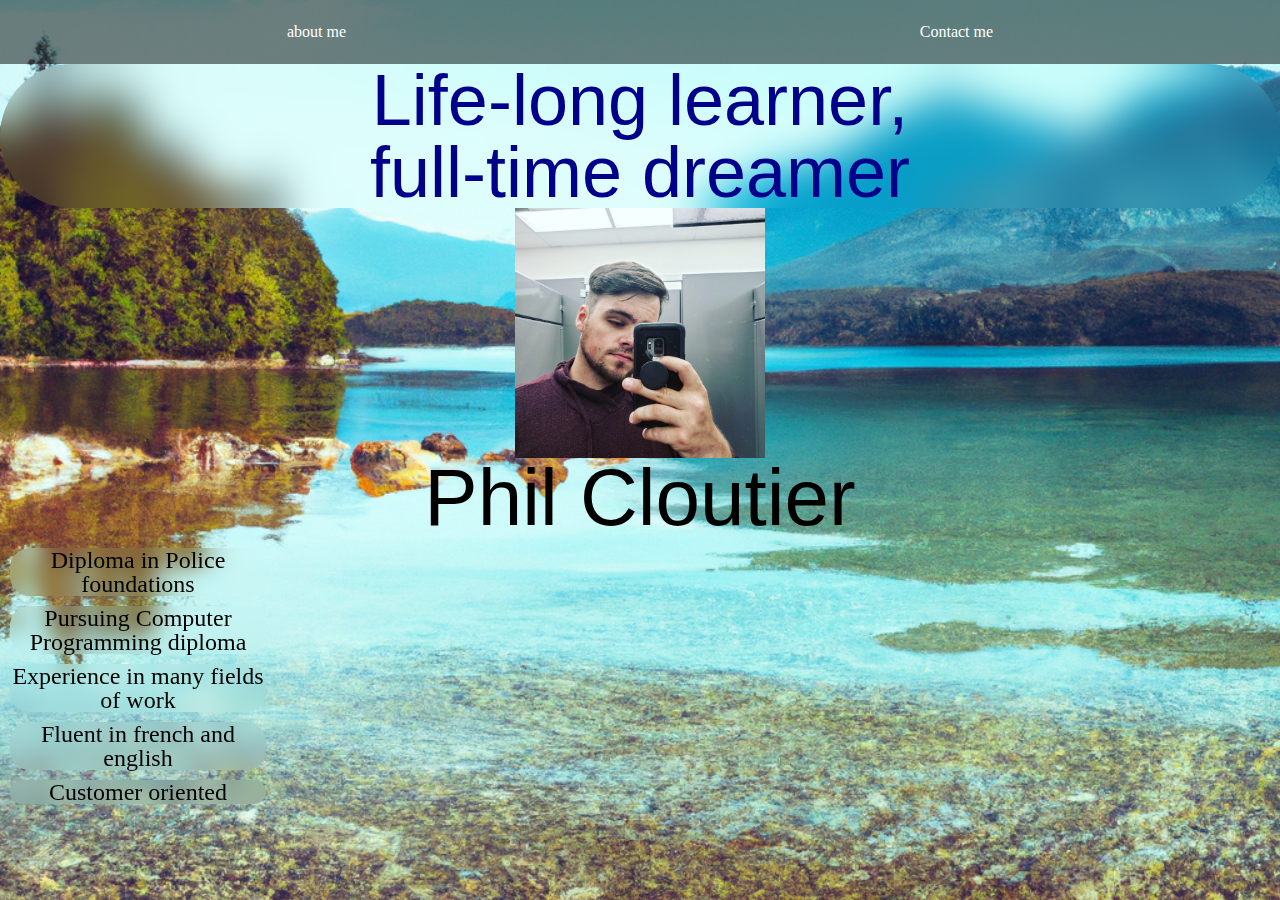
<file: index.html>
<html lang="en">

<head>
    <meta charset="UTF-8">
    <meta http-equiv="X-UA-Compatible" content="IE=edge">
    <meta name="viewport" content="width=device-width, initial-scale=1.0">
    <link rel="stylesheet" href="./styles/style.css" type="text/css">
    <link rel="picture"
        href="./images/DALL·E 2022-10-13 01.29.07 - british columbia crystal water landscape with mountains in background HD.png"
        type="image">
    <link rel="reset" href="./styles/reset.css">
    <link rel="contact" href="./contactpage/contact.html">
    <title>Phil's Portfolio</title>
</head>

<body id="indexbody">

    <section id="section1">
        <header id="main-header">
    
                <nav id="main-nav">
                    <ul id="list">
                        <li>
                            <a href="./aboutpage/about.html">about me</a>

                        </li>

                        <li>
                            <a href="./contactpage/contact.html">Contact me</a>
                        </li>
                    </ul>

                </nav>
            

            <h1 id="h1">Life-long learner,<br> full-time dreamer</h1>
            <figure id="me">
                <img src="./images/106195719_307479337308462_9073193288387450135_n.jpg" alt="me" id="me"
                    height="250" width="250">
            </figure>
            
            <h2 id="name">
                Phil Cloutier
            </h2>

        </header>
        <div>
            <ul>
                <li id="home-list">
                    Diploma in Police foundations
                </li>
                <li id="home-list">
                    Pursuing Computer Programming diploma
                </li>
                <li id="home-list">
                    Experience in many fields of work
                </li>
                <li id="home-list">
                    Fluent in french and english
                </li>
                <li id="home-list">
                    Customer oriented
                </li>

            </ul>


        </div>



    </section>
</body>
</html>
</file>
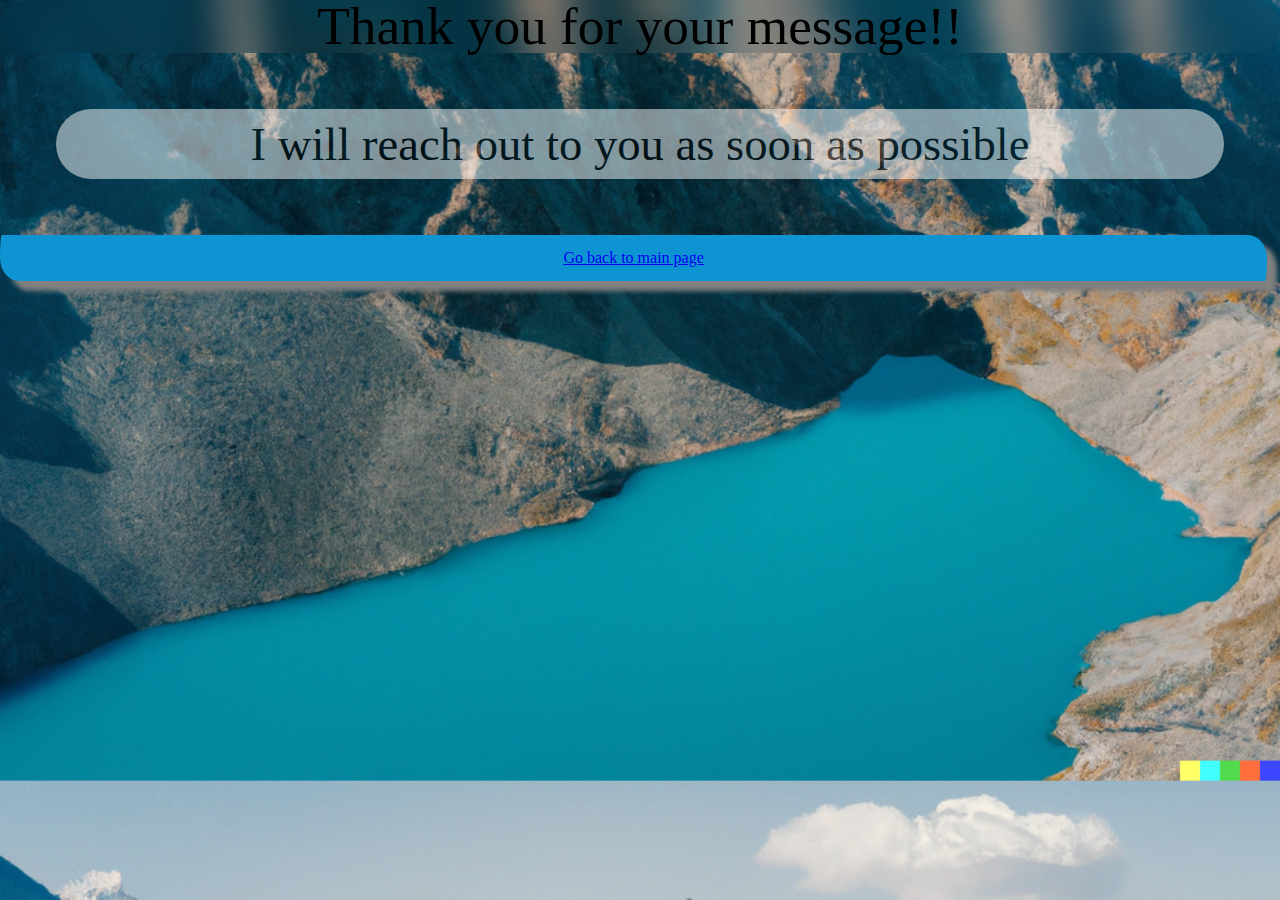
<file: thanks.html>
<!DOCTYPE html>
<html lang="en">
    <head>
        <meta charset="UTF-8" />
        <meta http-equiv="X-UA-Compatible" content="IE=edge" />
        <meta name="viewport" content="width=device-width, initial-scale=1.0" />
        <title>Thank You!</title>
        <link rel="contact" href="contact.html">
        <link rel="home" href="/index.html">
        <link rel="stylesheet" href="./styles/style.css">
        <link rel="image" href="/images/DALL·E 2022-10-13 08.56.02 - field of fleurs de lys with mountains in the background and wind blowing, HD.png">
        <link rel="reset" href="./styles/reset.css">
    </head>

    <body id="thanksbody">
        <section id="thankssection"> 
        <header>
            <h1 id="thanksh1">Thank you for your message!!</h1>
            <p id="thanksp">I will reach out to you as soon as possible</p>
        </header>
        <div id="thanksdiv">
            <nav id="thanksnav">
                <a href="/index.html">Go back to main page</a>
            </nav>
        </div>
        </section>
    </body>
</html>
</file>
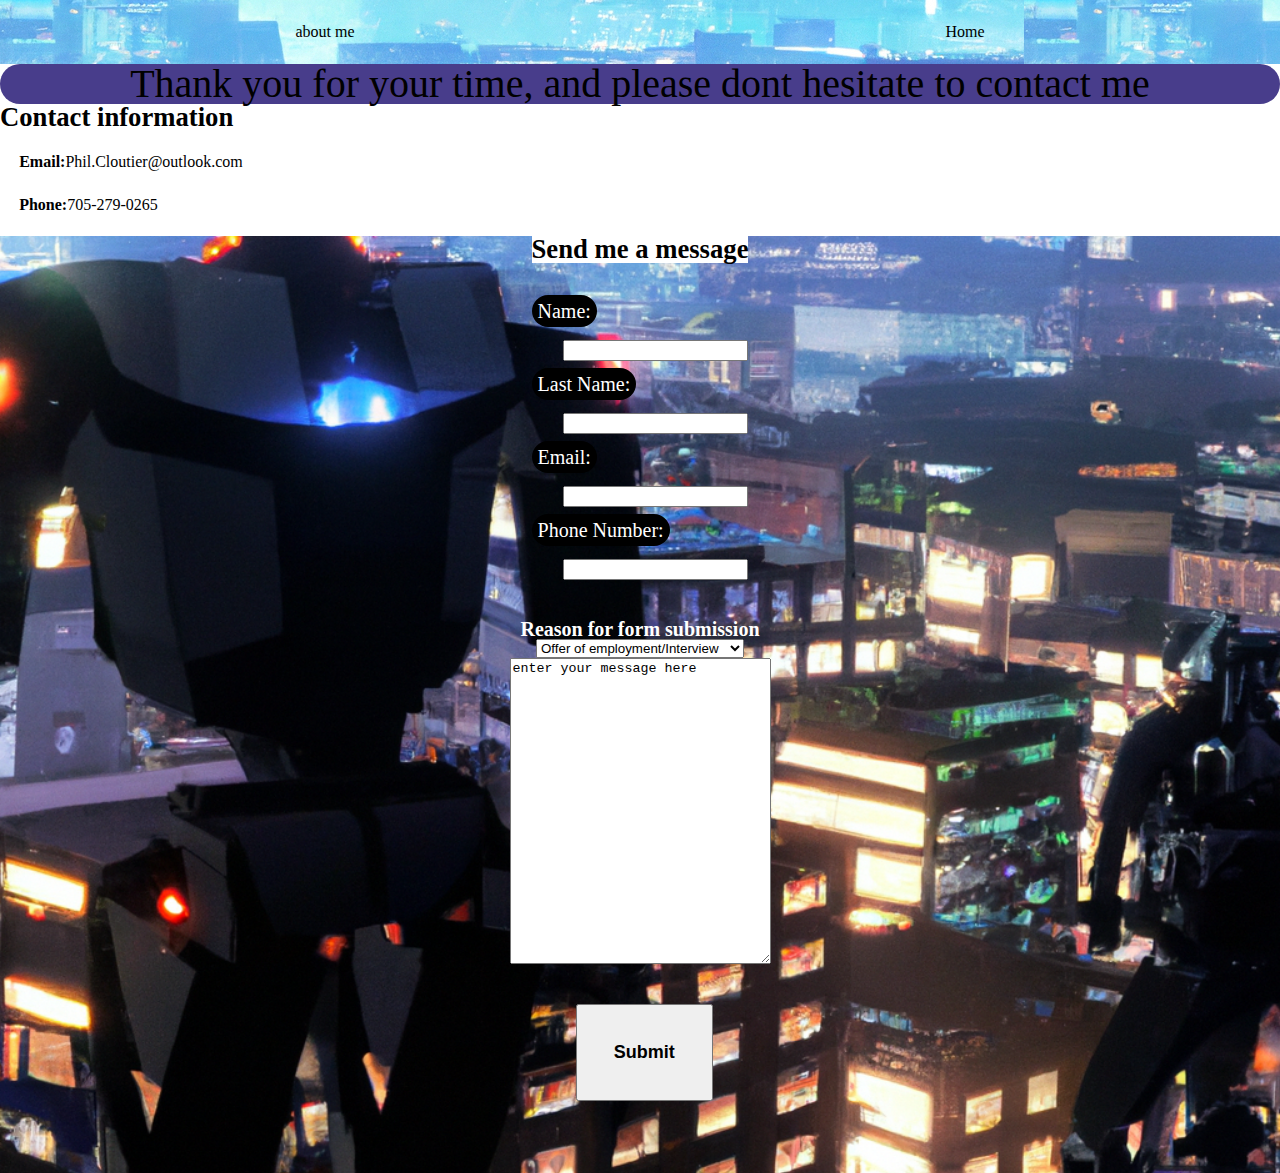
<file: contactpage/contact.html>
<!DOCTYPE html>
<html lang="en">

<head>
    <meta charset="UTF-8" />
    <meta http-equiv="X-UA-Compatible" content="IE=edge" />
    <meta name="viewport" content="width=device-width, initial-scale=1.0" />
    <title>Contact me</title>
    <link rel="about" href="/aboutpage/about.html">
    <link rel="home" href="/index.html">
    <link rel="reset" href="/styles/reset.css">
    <link rel="stylesheet" href="/styles/style.css">
    <link rel="image" href="/images/DALL·E 2022-10-13 01.35.38 - futuristic city at night with a giant robot attacking it HD, unreal engine.png">
    <link rel="thanks" href="/thanks.html">
</head>

<body id="contactbody">
    
    <div>
        <nav id="main-nav3">
            <ul id="list">
                <li>
                    <a href="/aboutpage/about.html">about me</a>

                </li>

                <li>
                    <a href="/index.html">Home</a>
                </li>
            </ul>

        </nav>
    </div>
   
   
    <main id="cmain">
        <header id="contacth1">
            <h1>Thank you for your time, and please dont hesitate to contact me</h1>
        </header>
<div id="Cdiv">
        <h2 id="h2contact"><strong>Contact information</strong></h2>
        <p><strong>Email:</strong>Phil.Cloutier@outlook.com</p>
        <p><strong>Phone:</strong>705-279-0265</p>
        </div>
    <section id="formsection">
    <form action='/thanks.html' netlify method='post'><input type='hidden' name='form-name' value='form 1'/>
        <fieldset id="field1">
            <legend id="legend1"><strong>Send me a message</strong></legend>

                <div id="contactslots">
                    <label for="name1">Name:</label><br>
                    
                    <input type="text" name="name" id="name1" required />
                <br>
                
                    <label for="lastName">Last Name:</label><br>
                    <input type="text" name="lastName" id="lastName" required />
                <br>
                
                
                    <label for="email">Email:</label><br>
                    <input type="email" name="email" id="email" required />
                
                <br>
                    <label for="PhoneNumber">Phone Number:</label><br>
                    <input type="tel" name="PhoneNumber" id="PhoneNumber" optional/>
                </div>
          
            </fieldset>
            <fieldset id="reason">
                <legend id="legend2"><strong>Reason for form submission</strong></legend>
                
                <select name="message" id="message" required>
                    <option value="Careers">Offer of employment/Interview</option>
                    <option value="Marketing">I want to collaborate</option>
                    <option value="General">General Inquiry</option>
                    <option value="Business">Business proposal/Commission</option>
                </select>
            </fieldset>
            
            <fieldset id="message1">
                
                    
                    <textarea id="textarea" name="textarea" id="textarea" rows="20"
                    cols="30" required>enter your message here</textarea>
                    <p > <input id="submit" type="submit" value="Submit"  /> </p>
                
            </fieldset>
            
            
            
        </section>
        </form>
    </main>

</body>

</html>
</file>
<file: styles/style.css>
@import url(./reset.css);
/* End of Reset */


/* Step 3: Import the Fonts */
@import url('https://fonts.googleapis.com/css2?family=Poppins:wght@200&family=Roboto+Condensed:wght@300&family=Ubuntu:wght@300&display=swap');
/* End of Fonts */




html,
body,
header,
main,
section {
    scroll-behavior: smooth;
}

p {
    margin: 1.2em;
    line-height: 1.5em;
}

strong {
    font-weight: bold;
}

em {
    font-style: italic;
}

#main-nav {
    width: 100%;
    height: 64px;
    background-color: rgba(0, 0, 0, 0.5);
}


#indexbody {
    background-image: url(../images/DALL·E\ 2022-10-13\ 01.29.07\ -\ british\ columbia\ crystal\ water\ landscape\ with\ mountains\ in\ background\ HD.png);
    background-size: cover;
    background-position: center;
}

#main-nav-about {
    background-image: url(/images/DALL·E\ 2022-10-13\ 01.35.38\ -\ futuristic\ city\ at\ night\ with\ a\ giant\ robot\ attacking\ it\ HD\,\ unreal\ engine.png);
}

#h1 {
    color: darkblue;
    text-align: center;
    font-size: 54pt;
    font-family: 'roboto', sans-serif;
    backdrop-filter: blur(20px);
    border-radius: 150px;
}

#home-list {
    list-style-type: circle;
    margin: 10px;
    backdrop-filter: blur(10px);
    border-radius: 20px;
    width: 20%;
    font-size: 18pt;
    color: black;
    text-align: center;

}

#main-nav-about ul {
    width: 100%;
    display: flex;
    justify-content: space-around;
}

#main-nav-about li {
    display: flex;
    justify-content: center;
    align-items: center;
}


#main-nav-about ul li a:hover {
    background-color: rgba(255, 255, 255, .25);
    transition: 0, 5s;
}


#main-nav-about ul li a {
    padding: 1.5em;
    text-decoration: none;
    color: black;
}

#main-nav ul {
    width: 100%;
    display: flex;
    justify-content: space-around;
}

#main-nav li {
    display: flex;
    justify-content: center;
    align-items: center;
}


#main-nav ul li a:hover {
    background-color: rgba(255, 255, 255, .25);
    transition: 0, 5s;
}


#name {
    text-shadow: 20px;
    text-align: center;
    margin: 0 auto;
    font-size: 80px;
    font-family: 'abyssinica', sans-serif;
}

#main-nav ul li a {
    padding: 1.5em;
    text-decoration: none;
    color: #fff;
}

#me {
    text-align: center;
}

#aboutme {
    margin: 20px;
}

#aboutmelist {
    list-style-type: none;
    width: 1000px;
}

#aboutmeh3 {
    font: bold 20px/1.5, 'roboto', sans-serif;
}

#aboutmepic1 {
    float: left;
    margin: 0 15px 0 0;
}

#aboutmepic2 {
    float: left;
    margin: 0 15px 0 0;
}

#aboutmepic3 {
    float: left;
    margin: 0 15px 0 0;
}

#aboutmepic4 {
    float: left;
    margin: 0 15px 0 0;
}

#about {
    font: 200 13px/1.5 'Abyssinica', sans-serif;
}

#aboutmelist {
    padding: 10px;
    overflow: auto;
}

#aboutmelist:hover {
    background: #eee;
    cursor: pointer;
}

cite {
    color: black;
    float: right;

}

#main-nav3 ul {
    width: 100%;
    display: flex;
    justify-content: space-around;
}

#main-nav3 li {
    display: flex;
    justify-content: center;
    align-items: center;
}


#main-nav3 ul li a:hover {
    background-color: rgba(255, 255, 255, .25);
    transition: 0, 5s;
}

#cdiv {
    background-color: white;
}

#main-nav3 ul li a {
    padding: 1.5em;
    text-decoration: none;
    color: black;
}

#main-nav3 {
    background-image: url(/images/DALL·E\ 2022-10-13\ 01.35.38\ -\ futuristic\ city\ at\ night\ with\ a\ giant\ robot\ attacking\ it\ HD\,\ unreal\ engine.png);
}

#contacth1 {
    text-align: center;
    font-size: 30pt;
    background-color: darkslateblue;
    border-radius: 50px;
    width: 100%;

}


#field1 {
    text-align: center;
    padding: 2em;
    color: white;
}

#submit {
    flex-direction: column
}

#h2contact {
    font-size: 20pt;
}

#legend1 {
    font-size: 20pt;
    color: black;
    background-color: white;

}

label {

    float: left;

    text-align: center;
    font-size: 15pt;
    background-color: black;
    padding: 0.3em;
    border-radius: 20px;
    color: white;

}

#cmain {
    align-content: center;



}

input {

    margin-top: 1em;
margin-bottom: 0.5em;
    float: right;


}

#reason {
    text-align: center;
}

#message1 {
    text-align: center;
}

#submit {
    
    padding: 2em;
    font-weight: bold;
    font-size: large;
    margin-bottom: 4em;
margin-right: 20%;



}

#formsection {
    background-image: url(../images/DALL·E\ 2022-10-13\ 01.35.38\ -\ futuristic\ city\ at\ night\ with\ a\ giant\ robot\ attacking\ it\ HD\,\ unreal\ engine.png);
    background-size: cover;
    background-position: center;
    display: flex;

    justify-content: center;

    color: white;
    align-items: center;


}

#legend2 {
    color: white;
    font-size: 15pt;
    
}

#label {
    color: white;
    font-size: 15pt;
}

#h2contact {
    background-color: white;
}

#thanksbody {
    background-image: url(../images/DALL·E\ 2022-10-13\ 09.20.52\ -\ birds-eye\ view\ of\ mountain\ landcape\ with\ a\ crystal\ blue\ lake\,\ HD.png);
    background-size: cover;
    background-position: center;
}

#thanksh1 {
    text-align: center;
    color: black;
    font-size: 40pt;
    backdrop-filter: blur(20px);
    border-radius: 50px;

}

#thanksp {
    text-align: center;
    font-size: 35pt;
    background-color: white;
    opacity: 50%;
    border-radius: 50px;

}

#thanksdiv> :nth-child(1) {
    text-align: center;
    border-radius: 10px 100px / 120px;
    padding: 15px;
    background-color: rgb(14, 148, 210);
    box-shadow: 10px 10px 5px grey;
    width: 99%;


}
</file>
